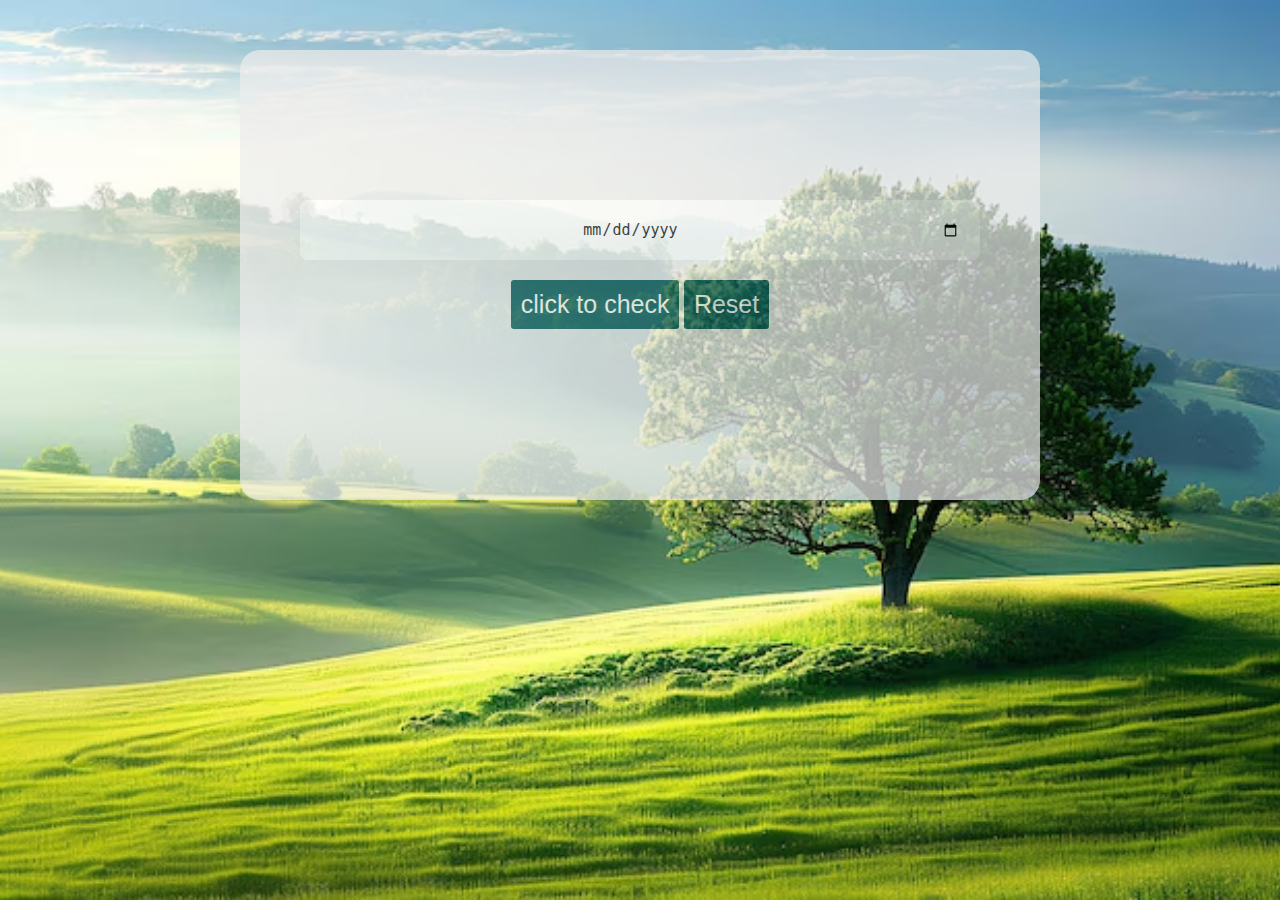
<file: index.html>
<!DOCTYPE html>
<html lang="en">
<head>
    <meta charset="UTF-8">
    <meta name="viewport" content="width=device-width, initial-scale=1.0">
    <title>Age Calculator</title>
    <link rel="stylesheet" href="style.css">
    <link rel="stylesheet" href="mediaqueries.css">
</head>
<body>
    <div class="container">
        <div class="main_con">
          <input type="date" placeholder="Enter your Date of birth" id="dob">
 <button class="container-btn" onclick="calculateAge()">click to check</button>
 <button class="container-btn" onclick="resetField()">Reset</button>
        <div id="result"></div>  
          </div>
    </div>
<script src="script.js"></script>
</body>
</html>
</file>
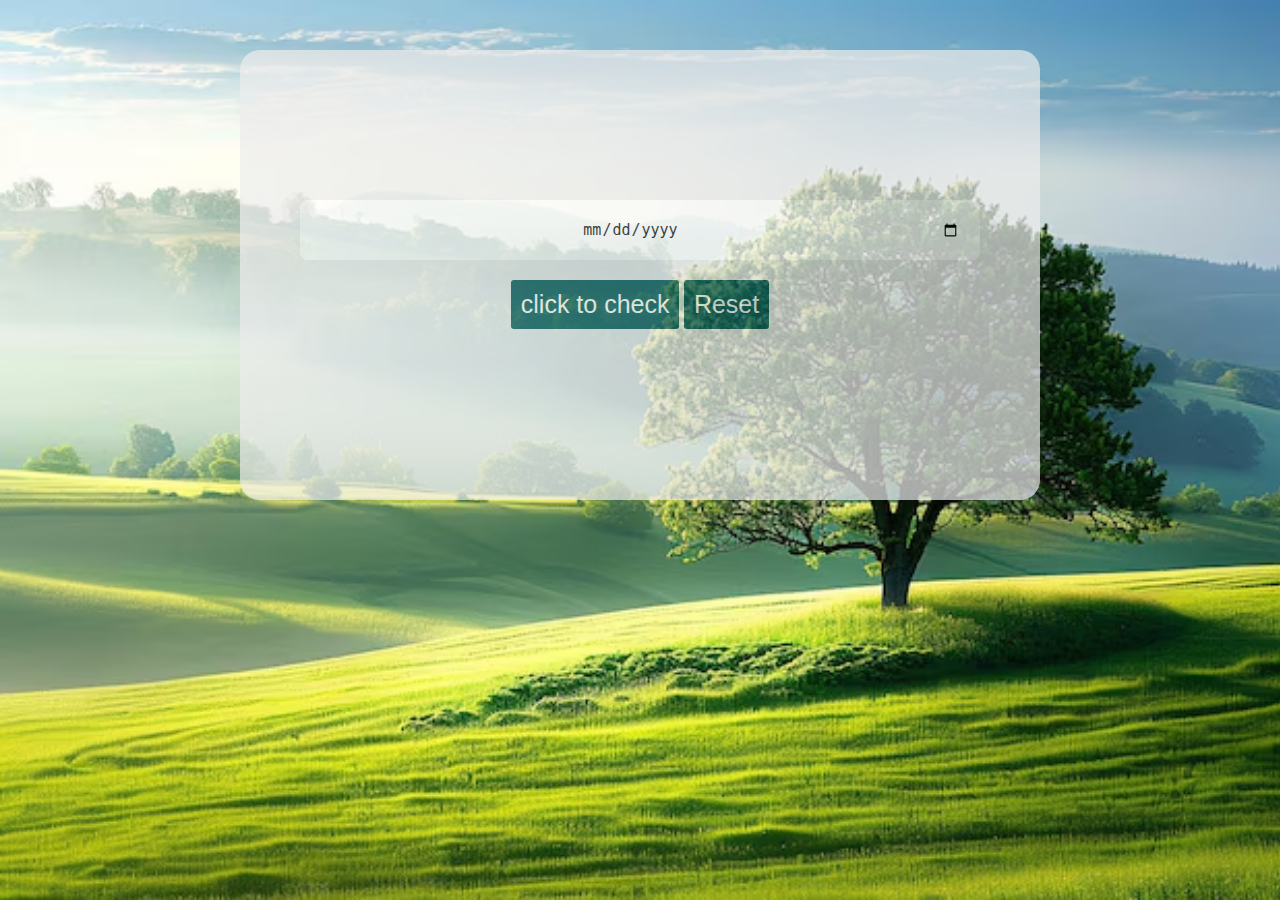
<file: Age Calculator/index.html>
<!DOCTYPE html>
<html lang="en">
<head>
    <meta charset="UTF-8">
    <meta name="viewport" content="width=device-width, initial-scale=1.0">
    <title>Age Calculator</title>
    <link rel="stylesheet" href="style.css">
    <link rel="stylesheet" href="mediaqueries.css">
</head>
<body>
    <div class="container">
        <div class="main_con">
          <input type="date" placeholder="Enter your Date of birth" id="dob">
 <button class="container-btn" onclick="calculateAge()">click to check</button>
 <button class="container-btn" onclick="resetField()">Reset</button>
        <div id="result"></div>  
          </div>
    </div>
<script src="script.js"></script>
</body>
</html>
</file>
<file: style.css>
*{
    margin: 0;
    padding: o;
}

@import url('https://fonts.googleapis.com/css2?family=Poppins:ital,wght@0,100;0,200;0,300;0,400;0,500;0,600;0,700;0,800;0,900;1,100;1,200;1,300;1,400;1,500;1,600;1,700;1,800;1,900&display=swap');


body{
   background-image: url(nature2.png);
   background-repeat: no-repeat;
   background-size: cover;
   background-attachment: fixed; 
   opacity: 0.7;
    font-family: "Poppins", sans-serif;
    font-weight: 700;
  
}
    /*Container*/
.container{
    height: 50vh;
    width: 800px;
    background: hsl(0, 0%, 93%);
    margin: 50px auto 50px; 
    border-radius: 20px;
}
.main_con{
    text-align: center;
    padding-top: 150px;
}
input{
    width: 80%;
    text-align: center;
    padding: 20px;
    border-radius: 8px;
    border: none;
    cursor: pointer;
    font-size: 15px;
    color: black;
    opacity: 1;
}
input:focus {
    outline: none;
    box-shadow: none;
}

.container-btn{
    margin-top: 20px;
    font-size: 25px;
    border: none;
    padding: 10px;
    color: white;
    border-radius: 3px;
    background-color: hsl(180, 80%, 20%);
    cursor: pointer;
}
.container-btn:hover{
    opacity: 0.9;
}
#result{
   margin-top: 35px; 
   font-size: 17px;
   font-weight: 500;
   font-family:  Arial, Helvetica, sans-serif;
}
</file>
<file: mediaqueries.css>
@media screen  and (max-width: 800px){
    .container{
        width: 400px;
    }
    input{
        width: 60%;
        font-size: 15px;
    }
}
</file>
<file: Age Calculator/style.css>
*{
    margin: 0;
    padding: o;
}

@import url('https://fonts.googleapis.com/css2?family=Poppins:ital,wght@0,100;0,200;0,300;0,400;0,500;0,600;0,700;0,800;0,900;1,100;1,200;1,300;1,400;1,500;1,600;1,700;1,800;1,900&display=swap');


body{
   background-image: url(nature2.png);
   background-repeat: no-repeat;
   background-size: cover;
   background-attachment: fixed; 
   opacity: 0.7;
    font-family: "Poppins", sans-serif;
    font-weight: 700;
  
}
    /*Container*/
.container{
    height: 50vh;
    width: 800px;
    background: hsl(0, 0%, 93%);
    margin: 50px auto 50px; 
    border-radius: 20px;
}
.main_con{
    text-align: center;
    padding-top: 150px;
}
input{
    width: 80%;
    text-align: center;
    padding: 20px;
    border-radius: 8px;
    border: none;
    cursor: pointer;
    font-size: 15px;
    color: black;
    opacity: 1;
}
input:focus {
    outline: none;
    box-shadow: none;
}

.container-btn{
    margin-top: 20px;
    font-size: 25px;
    border: none;
    padding: 10px;
    color: white;
    border-radius: 3px;
    background-color: hsl(180, 80%, 20%);
    cursor: pointer;
}
.container-btn:hover{
    opacity: 0.9;
}
#result{
   margin-top: 35px; 
   font-size: 17px;
   font-weight: 500;
   font-family:  Arial, Helvetica, sans-serif;
}
</file>
<file: Age Calculator/mediaqueries.css>
@media screen  and (max-width: 800px){
    .container{
        width: 400px;
    }
    input{
        width: 60%;
        font-size: 15px;
    }
}
</file>
